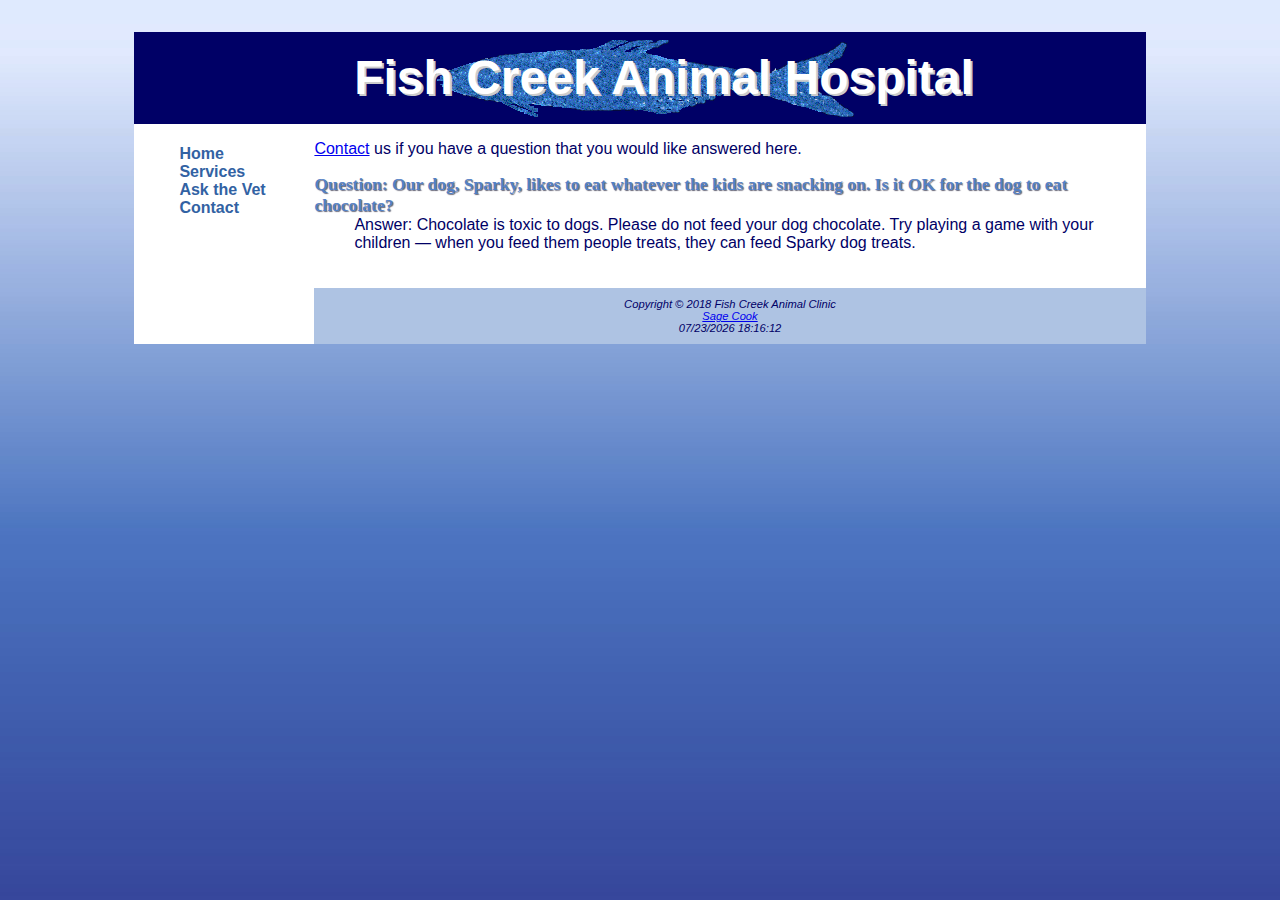
<file: askvet.html>
<!DOCTYPE html>
<html lang="en">

<head>
    <meta charset="UTF-8">
    <meta http-equiv="X-UA-Compatible" content="IE=edge">
    <meta name="viewport" content="width=device-width, initial-scale=1.0">
    <link rel="stylesheet" href="css/fishcreek.css">
    <link rel="shortcut icon" href="./images/favicon.ico" type="image/x-icon">
    <!--[if lt IE 9]>
        <script src="http://html5shim.googlecode.com/svn/trunk/html5.js"></script>
    <![endif]-->
    <title>Fish Creek Animal Clinic | Ask The Vet</title>
</head>

<body>
    <div id="wrapper">

        <header>
            <h1>
                Fish Creek Animal Hospital
            </h1>
        </header>
        <nav>
            <ul>
                <li><a href="index.html">Home</a></li>
                <li><a href="services.html">Services</a></li>
                <li><a href="askvet.html">Ask the Vet</a></li>
                <li><a href="contact.html">Contact</a></li>
            </ul>
        </nav>
        <main>
            <p><a href="contact.html">Contact</a> us if you have a question that you would like answered here.</p>
            <dl>
                <dt class="category">Question: Our dog, Sparky, likes to eat whatever the kids are snacking on. Is it OK for the dog to eat chocolate?</dt>
                <dd>Answer: Chocolate is toxic to dogs. Please do not feed your dog chocolate. Try playing a game with your children &mdash; when you feed them people treats, they can feed Sparky dog treats.</dd>
            </dl>
        </main>
        <footer>
            Copyright &copy; 2018 Fish Creek Animal Clinic <br>
            <a href="mailto:example@example.com">Sage Cook</a>
            <br>
            <script>
                var date = document.lastModified;
                document.write(date);
            </script>
        </footer>

    </div>
</body>

</html>
</file>
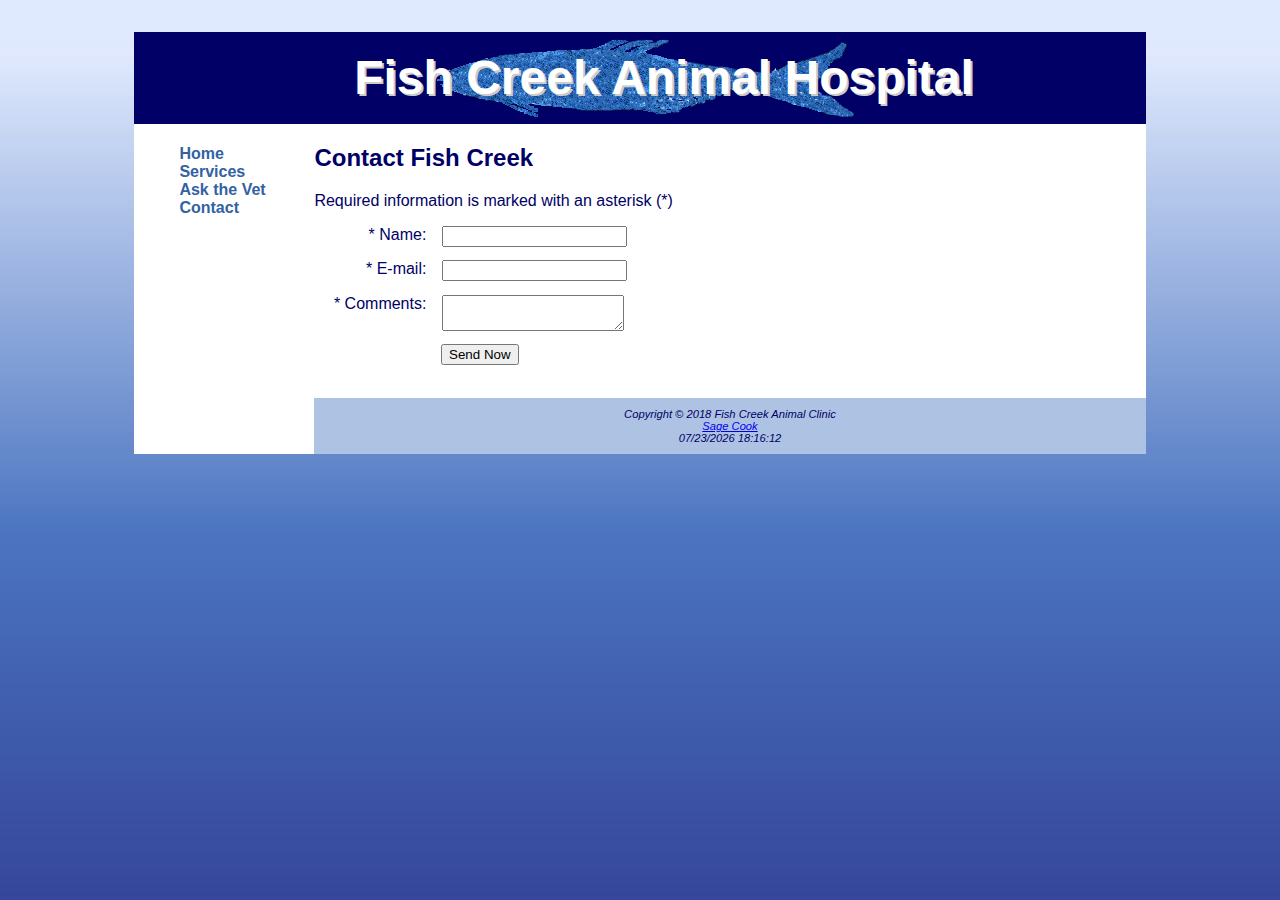
<file: contact.html>
<!DOCTYPE html>
<html lang="en">

<head>
    <meta charset="UTF-8">
    <meta http-equiv="X-UA-Compatible" content="IE=edge">
    <meta name="viewport" content="width=device-width, initial-scale=1.0">
    <link rel="stylesheet" href="css/fishcreek.css">
    <link rel="shortcut icon" href="./images/favicon.ico" type="image/x-icon">
    <!--[if lt IE 9]>
        <script src="http://html5shim.googlecode.com/svn/trunk/html5.js"></script>
    <![endif]-->
    <title>Fish Creek Animal Clinic | Contact</title>
</head>

<body>
    <div id="wrapper">

        <header>
            <h1>
                Fish Creek Animal Hospital
            </h1>
        </header>
        <nav>
            <ul>
                <li><a href="index.html">Home</a></li>
                <li><a href="services.html">Services</a></li>
                <li><a href="askvet.html">Ask the Vet</a></li>
                <li><a href="contact.html">Contact</a></li>
            </ul>
        </nav>
        <main>
            <h2>Contact Fish Creek</h2>
            <p>Required information is marked with an asterisk (*)</p>
            <form action="http://webdevbasics.net/scripts/fishcreek.php" method="post">
                <label for="myName">* Name:</label>
                <input type="text" name="myName" id="myName" required>
                <label for="myEmail">* E-mail:</label>
                <input type="email" name="myEmail" id="myEmail" required>
                <label for="myComments">* Comments:</label>
                <textarea name="myComments" id="myComments" cols="20" rows="2" required></textarea>
                <input type="submit" value="Send Now" id="mySubmit">
            </form> 
        </main>
        <footer>
            Copyright &copy; 2018 Fish Creek Animal Clinic <br>
            <a href="mailto:example@example.com">Sage Cook</a>
            <br>
            <script>
                var date = document.lastModified;
                document.write(date);
            </script>
        </footer>

    </div>
</body>

</html>
</file>
<file: css/fishcreek.css>
* {
    box-sizing: border-box;
}

header, nav, main, footer {display: block;}

body {
    background-color: #FFFFFF;
    background-image: url("../images/gradientblue.jpg");
    color: #003366;
    font-family: Verdana, sans-serif;
}

header {
    background-color: #000066;
    color: #FFFFFF;
    background-image: url("../images/fishcreeklogo.gif");
    background-position: 50%;
    background-repeat: no-repeat;
    text-align: center;
}

h1 {
    line-height: 250%;
    text-indent: 1em;
    margin-bottom: 0;
    font-size: 3em;
    padding: 10px;
    line-height: 150%;
    text-shadow: 2px 2px #CCCCCC;
}

nav {
    font-weight: bold;
    padding: 5px;
    background-color: #FFFFFF;
    /* background-color: #5280c5; */
    float: left;
    width: 150px;
}

nav ul {
    list-style: none;
}

nav a {
    text-decoration: none;
}

nav a:link {
    color: #3262A3;
}

nav a:visited {
    color: #6699FF;
}

nav a:hover {
    color: #CCCCCC;
}

dt {
    color: #5280c5;
    font-size: 1.1em;
    font-weight: bold;
    font-family: Georgia, serif;
}

.category {
    font-weight: bold;
    color: #5380C5;
    font-family: Georgia, serif;
    text-shadow: 1px 1px 1px #667;
    background-color: #FFFFFF;
}

footer {
    font-size: 0.70em;
    font-style: italic;
    text-align: center;
    background-color: #aec3e3;
}

#wrapper {
    width: 80%;
    min-width: 700px;
    margin-right: auto;
    margin-left: auto;
    background-color: #FFFFFF;
    color: #000066;
}

img {
    border: none;
}

table {
    margin: 1em;
    border: 2px solid darkblue;
    border-collapse: collapse;
}

td, th {
    padding: 0.5em;
    border: 1px solid darkblue;
}

label {
    float: left;
    display: block;
    text-align: right;
    width: 8em;
    padding-right: 1em;
}

input, textarea {
    display: block;
    margin-bottom: 1em;
}

#mySubmit {
    margin-left: 9.5em;
}

main {
    padding-right: 20px;
    padding-bottom: 20px;
    margin-left: 180px;
}

footer {
    padding: 10px;
    margin-left: 180px;
}

footer nav {
    background-color: #F0F0F0;
}

#mobile {
    display: none;
}

#desktop {
    display: inline;
}

@media only screen and (max-width: 1024px) {
    body {
        margin: 0;
        padding: 0;
        background-image: none;
        background-color: white;
    }

    #wrapper {
        width: auto;
        min-width: 0;
        margin: 0;
    }

    h1 {
        margin: 0;
        font-size: 1.8em;
        line-height: 200%;
    }

    nav {
        float: none;
        width: auto;
    }

    nav li {
        display: inline-block;
    }

    nav a {
        padding: 1em;
        font-size: 1.2em;
    }

    nav ul {
        text-align: center;
        padding: 0;
        margin: 0;
    }

    main {
        font-size: 90%;
        margin: 0;
        padding-left: 2em;
    }

    footer {
        margin: 0;
    }
}

@media only screen and (max-width: 768px) {
    header {
        background-image: url("../images/lilfish.gif");
        background-repeat: no-repeat;
        background-position: center;
    }

    h1 {
        font-size: 1.5em;
        line-height: 120%;
    }

    nav a {
        display: block;
        padding: 0.2em;
        font-size: 1.3em;
        border-bottom: 1px solid #330000;
    }

    nav li {
        display: block;
    }

    nav ul {
        text-align: left;
    }

    main {
        padding-left: 1em;
    }

    .category {
        text-shadow: none;
    }

    #mobile {
        display: inline;
    }

    #desktop {
        display: none;
    }
}
</file>
